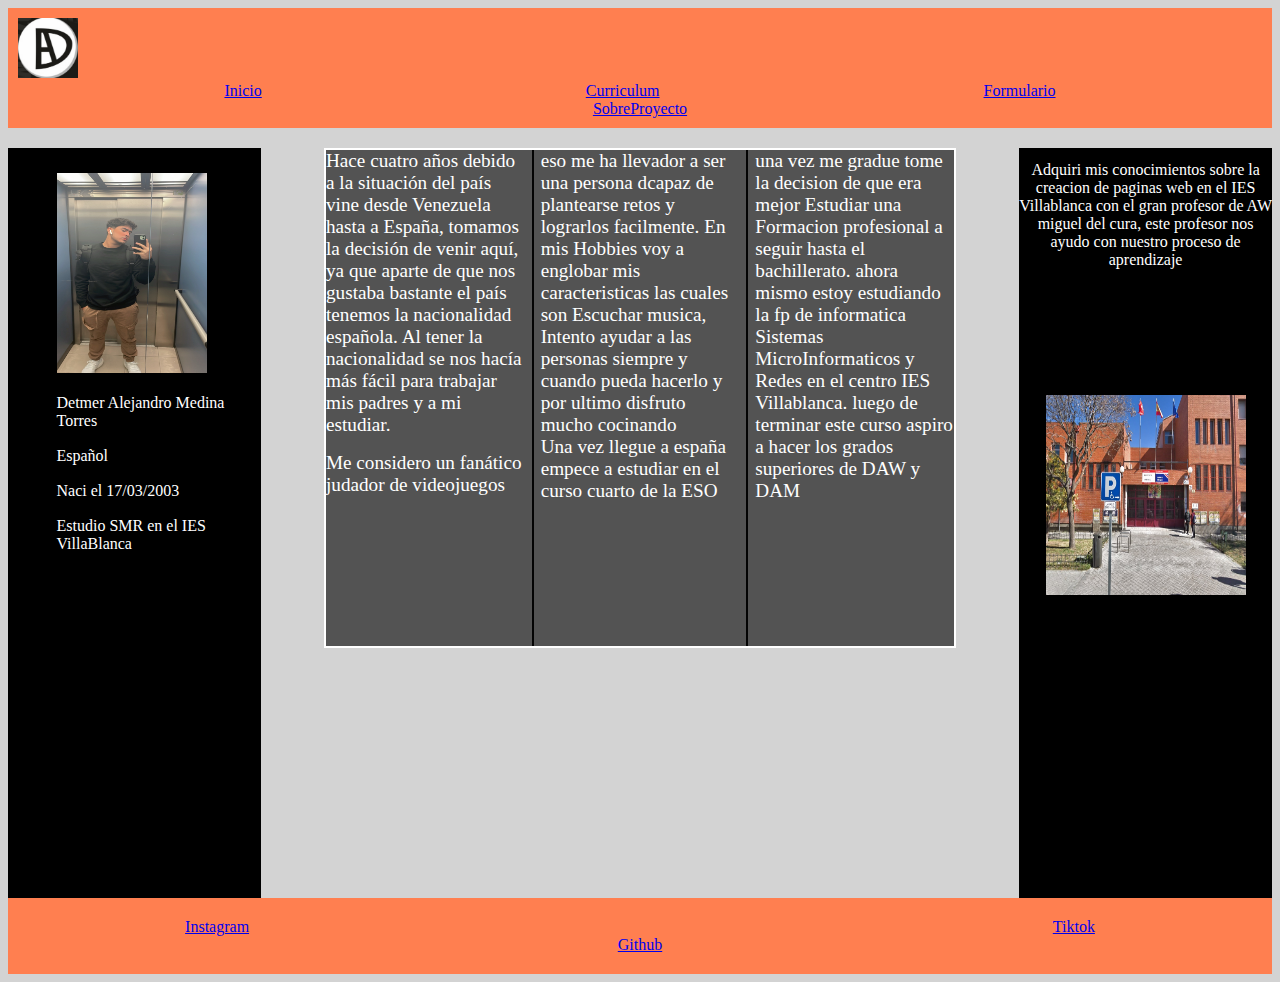
<file: index.html>
<!DOCTYPE html>
<html lang="es">
<head>
    <meta charset="UTF-8">
    <meta http-equiv="X-UA-Compatible" content="IE=edge">
    <meta name="viewport" content="width=device-width, initial-scale=1.0">
    <title>Pagina Principal</title>
    <link rel="stylesheet" href="/css/estilospag.css">
</head>
<body>
    <div class="contenedor">
            <Header>
                <div class="logo"> <img class="logoFoto" src="/IMG/IMG_9427.jpg" alt="Aqui va el Logo"> </div>
                <div class="ICFS">
                    <a href="/index.html" target="_blank"> Inicio</a>
                <a href="/paginas/indexcurri.html" target="_blank"> Curriculum</a>
                <a href="/paginas/indexformu.html" target="_blank"> Formulario</a>
                <a href="/paginas/indexproye.html" target="_blank"> SobreProyecto</a>
                
            </div>
            
        </Header>
        <aside>
            <ul> <li><img class="Foto" src="IMG/27617FFC-9810-4C25-97CA-61F82EBC3DA0.jpg" alt="Foto mia"></li>
                <li>Detmer Alejandro Medina Torres</li>
                <li>Español</li>
                <li>Naci el 17/03/2003</li>
                <li>Estudio SMR en el IES VillaBlanca</li>
                
                
            </ul>
        </aside>
        <main>
            <section class="articles">
                <article>
                    Hace cuatro años debido a la situación del país vine desde Venezuela hasta a España, tomamos la decisión de venir aquí, ya que aparte de que nos gustaba bastante el país tenemos la nacionalidad española. Al tener la nacionalidad se nos hacía más fácil para trabajar mis padres y a mi estudiar.<pre></pre>
                </article>
                <article>
                    Me considero un fanático judador de videojuegos eso me ha llevador a ser una persona dcapaz de plantearse retos y lograrlos facilmente. En mis Hobbies voy a englobar mis caracteristicas las cuales son Escuchar musica, Intento ayudar a las personas siempre y cuando pueda hacerlo y por ultimo disfruto mucho cocinando 
                </article>
                <article>
                    Una vez llegue a españa empece a estudiar en el curso cuarto de la ESO una vez me gradue tome la decision de que era mejor Estudiar una Formacion profesional a seguir hasta el bachillerato. ahora mismo estoy estudiando la fp de informatica Sistemas MicroInformaticos y Redes en el centro IES Villablanca. luego de terminar este curso aspiro a hacer los grados superiores de DAW y DAM
                </article>
                
            </section>
        </main>
        <nav class="ListaVerticalderecha">
            <div class="Navderecha">Adquiri mis conocimientos sobre la creacion de paginas web en el IES Villablanca con el gran profesor de AW miguel del cura, este profesor nos ayudo con nuestro proceso de aprendizaje</div>
            <img class="Foto2" src="IMG/ies-villablanca.jpg" alt="">
        
        </nav>
        <footer> 
            <div>
                <a href="https://www.instagram.com/deetmeer_mt/">Instagram</a>
                <a href="https://www.tiktok.com/@deetmeer">Tiktok</a>
                <a href="https://github.com/Detmermedina?tab=repositories">Github</a>
            </div>
        </footer>
    </div>
</body>
</html>
</file>
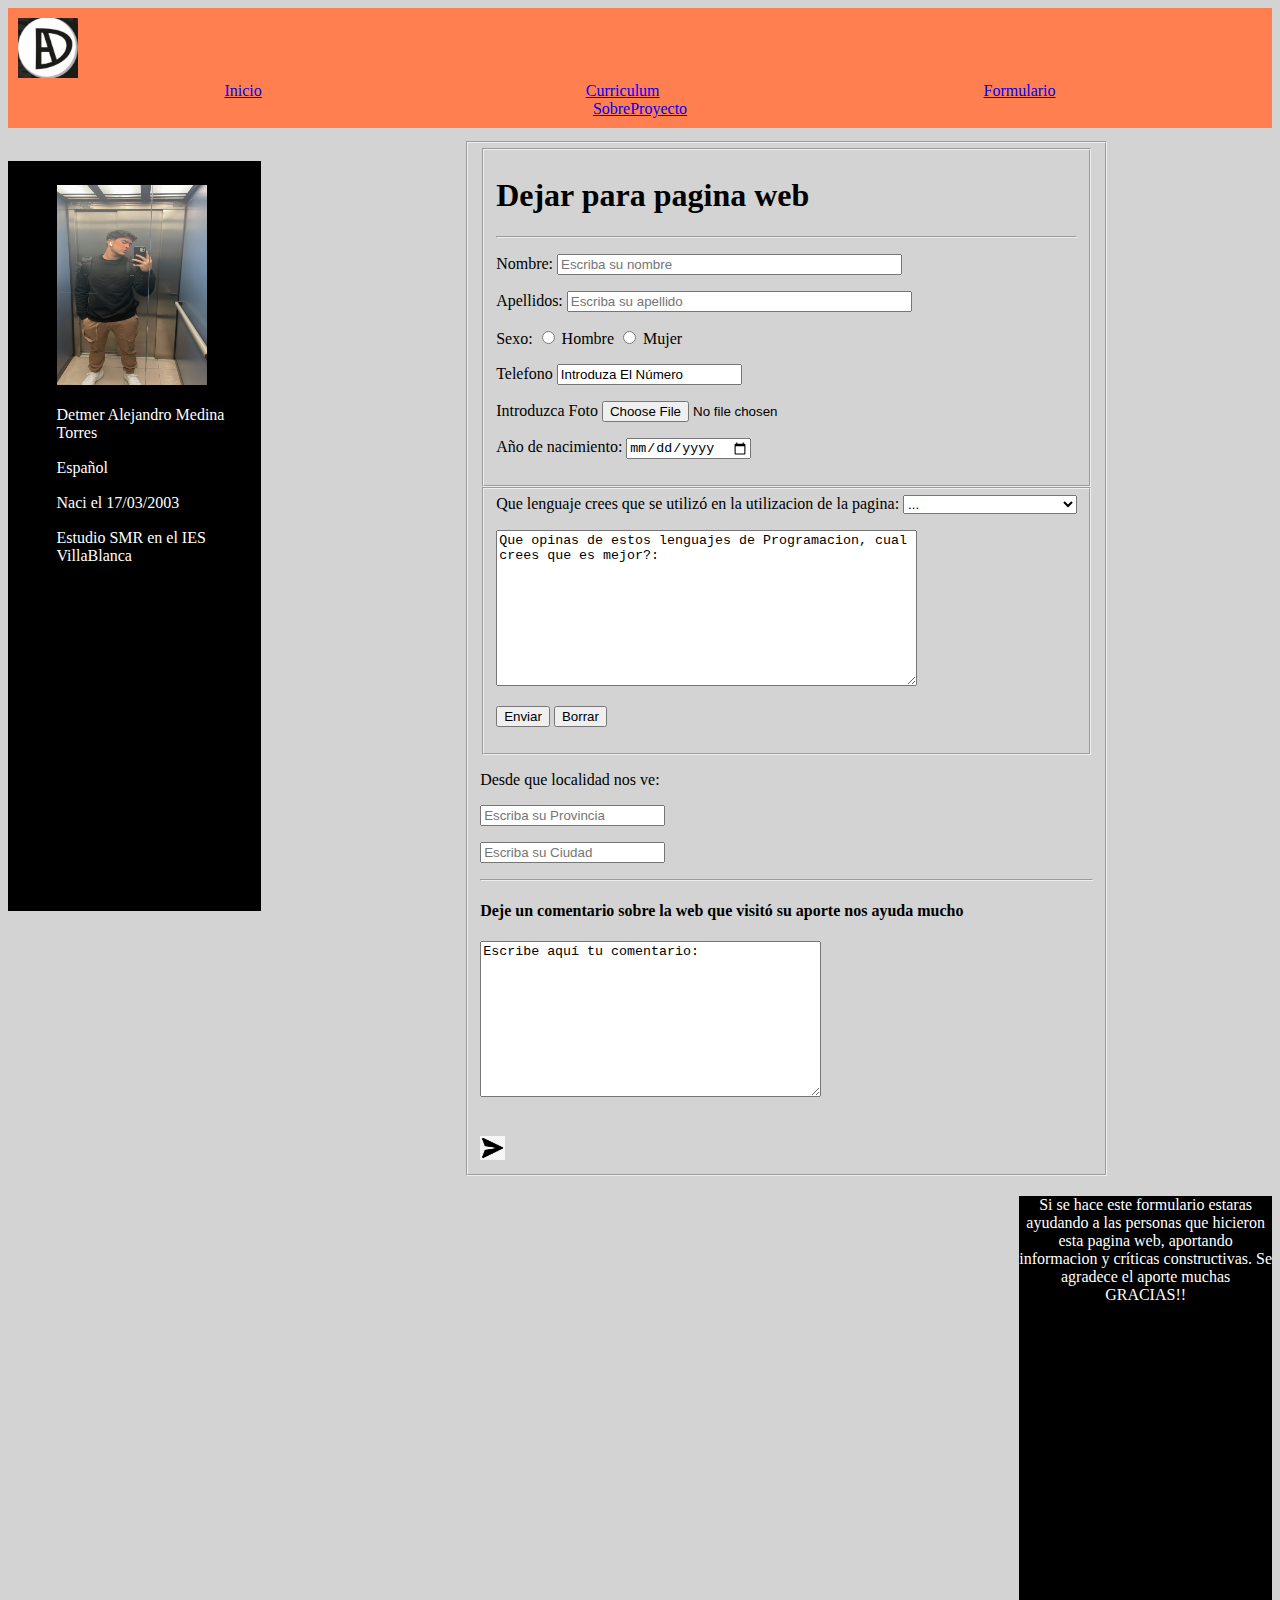
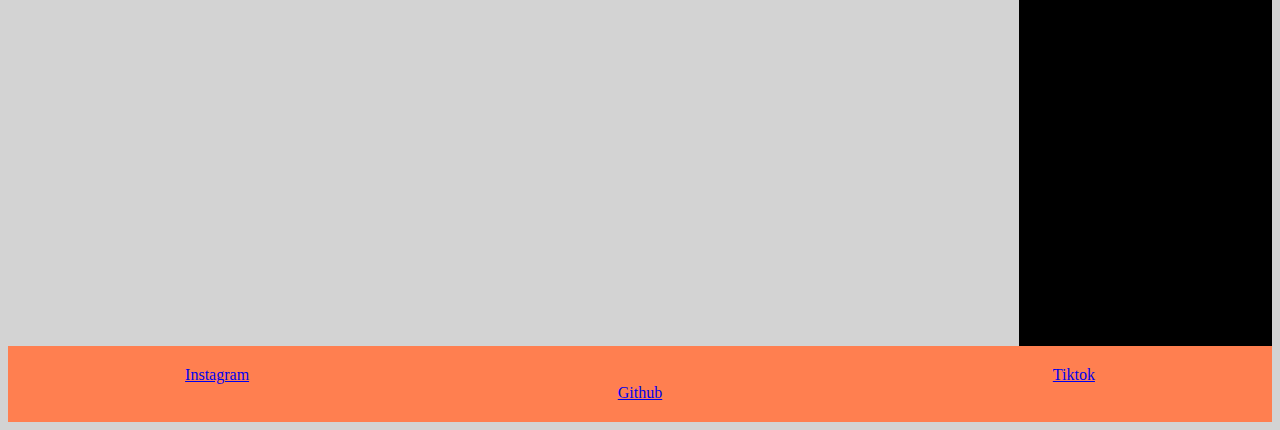
<file: paginas/indexformu.html>
<!DOCTYPE html>
<html lang="es">
<head>
    <meta charset="UTF-8">
    <meta http-equiv="X-UA-Compatible" content="IE=edge">
    <meta name="viewport" content="width=device-width, initial-scale=1.0">
    <title>Formulario 22/23</title>
    <link rel="stylesheet" href="/css/estilosformu.css">
</head>
<body>
    <Header>
        <div class="logo"> <img class="logoFoto" src="/IMG/IMG_9427.jpg" alt="Aqui va el Logo"> </div>
        <div class="ICFS">
            <a href="/index.html" target="_blank"> Inicio</a>
        <a href="/paginas/indexcurri.html" target="_blank"> Curriculum</a>
        <a href="/paginas/indexformu.html" target="_blank"> Formulario</a>
        <a href="/paginas/indexproye.html" target="_blank"> SobreProyecto</a>
    </header>        
    </div>
            <aside>
                <ul> <li><img class="Foto" src="/IMG/27617FFC-9810-4C25-97CA-61F82EBC3DA0.jpg" alt="Foto mia"></li>
                    <li>Detmer Alejandro Medina Torres</li>
                    <li>Español</li>
                    <li>Naci el 17/03/2003</li>
                    <li>Estudio SMR en el IES VillaBlanca</li>
                    
                    
                </ul>
            </aside>
    <main>
        <div class="Contenedoraform">
        <form>
            <fieldset>
            <fieldset>
            <h1 class="tituloform">Dejar para pagina web</h1>
            <hr>
            <p>Nombre: <input type="text" name="nombre" size="40"
            placeholder="Escriba su nombre"> 
         </p>
         <p>Apellidos:
            <input type="text" name="apellidos" size="40"
            placeholder="Escriba su apellido">
            </p>
         <p>Sexo:
            <label><input type="radio" name="hm" value="h"> Hombre </label>
            <label><input type="radio" name="hm" value="m"> Mujer </label>
            </p>
        <p>
            <label>Telefono <input type="text" name="Tlf" value="Introduza El Número"></label>
        </p>

        <p>Introduzca Foto 
                <input type="file">
            </p>
            <p>Año de nacimiento: <input type="date" name="nacido"> </p>

            </fieldset>
        <fieldset>
            
        Que lenguaje crees que se utilizó en la utilizacion de la pagina: <label for="Nhijos"></label>
            <select name="Hijos" id="Nhijos">
                <Option value="0"> ... </Option>
                <Option value="1"> HTML </Option>
                <Option value="2"> HTML y CSS </Option>
                <Option value="3"> CSS </Option>
                <Option value="4"> JavaScript HTML y CSS </Option>
                <Option value="5"> JavaScript  </Option>
                <Option value="6"> Ninguno de los anteriores </Option>
            </select>
        <p><textarea name="comentario" rows="10" cols="50">Que opinas de estos lenguajes de Programacion, cual crees que es mejor?:</textarea></p>
        <p>
            <input type="submit" value="Enviar">
            <input type="reset" value="Borrar">
          </p>
        </fieldset>
        <p>Desde que localidad nos ve:</p>
            <p><input type="text" name="Provincia"
                placeholder="Escriba su Provincia"> </p>
           
            <p><input type="text" name="Ciudad"
            placeholder="Escriba su Ciudad"> </p>
        <hr> 
         <h4>Deje un comentario sobre la web que visitó su aporte nos ayuda mucho </h4>
        <div class="Coment">
            <p><textarea name="comentario" rows="10" cols="40">Escribe aquí tu comentario: </textarea></p>
        </div>
        <div class="enviar">
            <input type="image" src="/IMG/enviar.png" alt="hola"> 
            
        </div>

    </fieldset>
        
      </form>
    </div>
    </main>
    <nav class="ListaVerticalderecha">
        <div class="Navderecha"> Si se hace este formulario estaras ayudando a las personas que hicieron esta pagina web, aportando informacion y críticas constructivas. Se agradece el aporte muchas GRACIAS!!</div>
    
    </nav>

    <footer> 
        <div>
            <a href="https://www.instagram.com/deetmeer_mt/">Instagram</a>
            <a href="https://www.tiktok.com/@deetmeer">Tiktok</a>
            <a href="https://github.com/Detmermedina?tab=repositories">Github</a>
        </div>
    </footer>

</body>
</html>
</file>
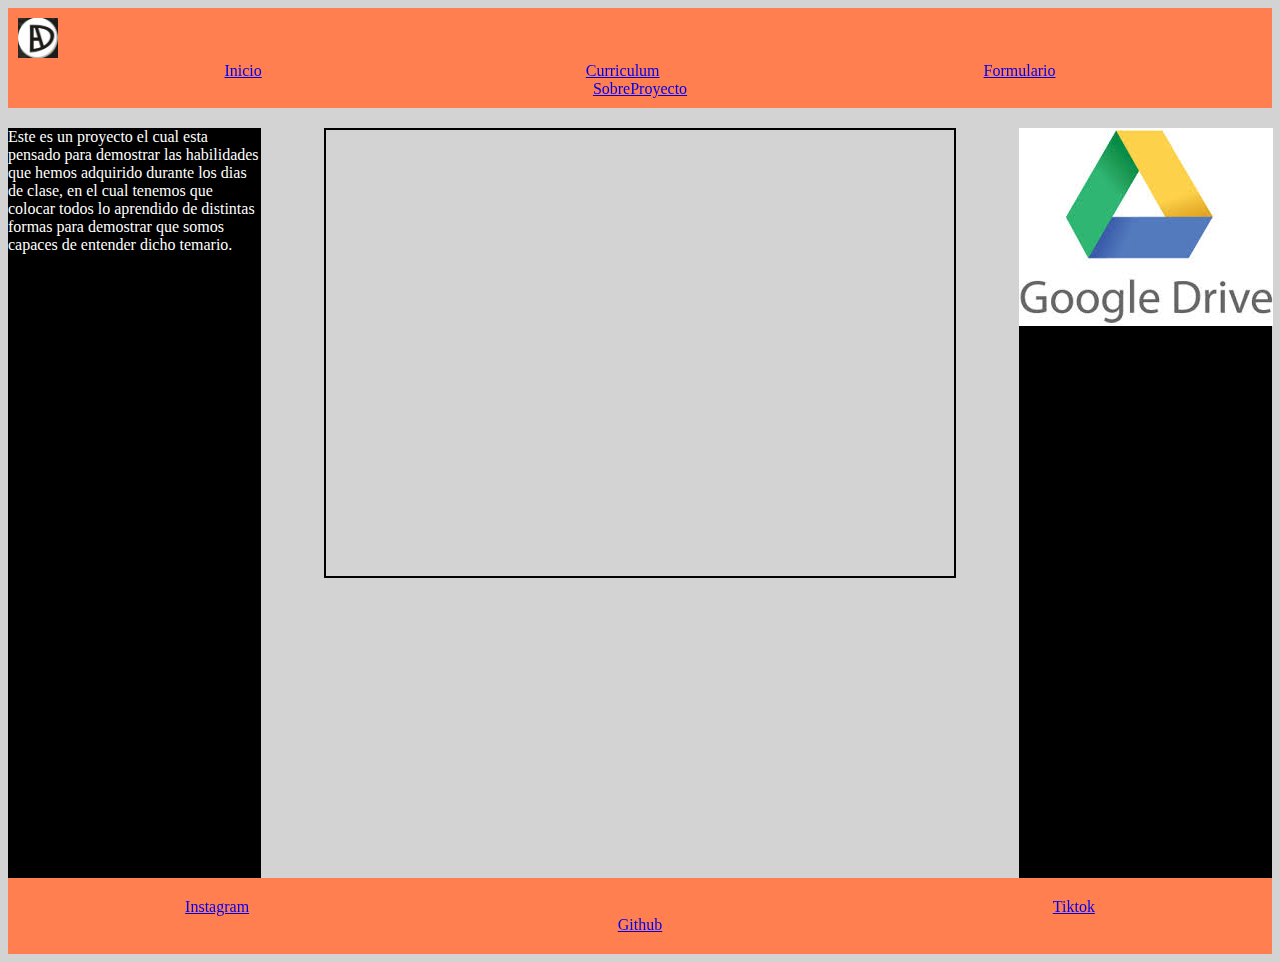
<file: paginas/indexproye.html>
<!DOCTYPE html>
<html lang="es">
<head>
    <meta charset="UTF-8">
    <meta http-equiv="X-UA-Compatible" content="IE=edge">
    <meta name="viewport" content="width=device-width, initial-scale=1.0">
    <title>Sobre El Proyecto</title>
    <link rel="stylesheet" href="/css/estilosproye.css">

</head>
<body>
    <Header>
        <div class="logo"> <img class="logoFoto" src="/IMG/IMG_9427.jpg" alt="Aqui va el Logo"> </div>
        <div class="ICFS">
            <a href="/index.html" target="_blank"> Inicio</a>
        <a href="/paginas/indexcurri.html" target="_blank"> Curriculum</a>
        <a href="/paginas/indexformu.html" target="_blank"> Formulario</a>
        <a href="/paginas/indexproye.html" target="_blank"> SobreProyecto</a>
        
    </Header>
    </div>
    <aside>
        Este es un proyecto el cual esta pensado para demostrar las habilidades que hemos adquirido durante los dias de clase, en el cual tenemos que colocar todos lo aprendido de distintas formas para demostrar que somos capaces de entender dicho temario.
    </aside>
    <main>
    <div class="video">
        <iframe width="560" height="315" src="https://www.youtube.com/embed/8miL_k2SV6M" title="YouTube video player" frameborder="0" allow="accelerometer; autoplay; clipboard-write; encrypted-media; gyroscope; picture-in-picture" allowfullscreen></iframe>
    </div>
    </main>

    <nav class="ListaVerticalderecha">
        <div class="Navderecha"> 
           <a href="https://docs.google.com/document/d/1xwORRznuUWf5gbllrR0OCrT37jhI2NBK/edit?usp=sharing&ouid=115445551304388887806&rtpof=true&sd=true"><img src="/IMG/drive.jpg" alt="nada"></a> 

        </div>
    
    </nav>
    <footer> 
        <div>
            <a href="https://www.instagram.com/deetmeer_mt/">Instagram</a>
            <a href="https://www.tiktok.com/@deetmeer">Tiktok</a>
            <a href="https://github.com/Detmermedina?tab=repositories">Github</a>
        </div>
    </footer>
</body>
</html>
</file>
<file: css/estilospag.css>
* {
    -webkit-box-sizing: border-box;
    box-sizing: border-box;
}
body{
    background-color: lightgray;
}
header{
    background-color: coral;
    color: black;
    padding: 10px;
    text-align: center;
    word-spacing: 20em;
}
div.logo{
    text-align: left;
}
div.ICFS{
    text-align: center;
    display: inline;
}
.contenedor{
    width: 100%;
}
aside{
    background-color: black;
    color: rgb(255, 255, 255);
    height: 750px;
    width: 20%;
    float: left;
    margin-top: 20px;

}
aside li{
    list-style-type: none;
    padding: 4%;
}

section.articles{ 
    border: 2px solid;
    height: 500px;
    width: 50%;
    float: left;
    margin-left: 5%;
    margin-top: 20px;
    column-count: 3;
    column-rule: 2px rgb(3, 3, 3) solid;
    background-color: rgb(83, 83, 83);
    color: rgb(255, 255, 255);
    
}
article{
    font-size: larger;

}

nav.ListaVerticalderecha{
    background-color: black;
    color: white;
    height: 750px ;
    width: 20%;
    float: right;
    margin-top: 20px;
    text-align: center;
    
}
footer div{
    background-color:coral  ;
    color: black;
    text-align: center;
    clear: both;
    padding: 20px;
    margin-top: 42%;
    word-spacing: 50em;
}
img.logoFoto{
    height: 60px;
    width: 60px;
}
img.Foto{
    height: 200px;
    width: 150px;
}
img.Foto2{
    height: 200px;
    width: 200px;
    margin-top: 50%;
}
div.Navderecha{
    margin-top: 5%;
}
</file>
<file: css/estilosformu.css>
* {
    -webkit-box-sizing: border-box;
    box-sizing: border-box;
}
body{
    background-color: lightgray;
}
header{
    background-color:coral;
    color: black;
    padding: 10px;
    text-align: center;
    word-spacing: 20em;
    margin-bottom: 1%;
}
div.logo{
    text-align: left;
}
div.ICFS{
    text-align: center;
    display: inline;
}
.contenedor{
    width: 100%;
}
main section{ 
    height: 600px;
    width: 60%;
    padding: 0px;
    float: left;
    margin-left: 5%;
    margin-top: 20px;
    font-family: Arial, Helvetica, sans-serif;
    font-size: medium;
    

}
article{
    font-size: larger;

}
img.logoFoto{
    height: 60px;
    width: 60px;
}
img.Foto{
    height: 200px;
    width: 150px;
}

h1.tituloform{
    text-align: left;
}
aside{
    background-color: black;
    color: rgb(255, 255, 255);
    height: 750px ;
    width: 20%;
    float: left;
    margin-top: 20px;
   
}
aside li{
    list-style-type: none;
    padding: 4%;
}
.Coment textarea{
    margin-bottom: 3%;
}

.enviar input{
    height: 4%;
    width: 4%;
}
nav.ListaVerticalderecha{
    background-color: black;
    color: white;
    height: 750px ;
    width: 20%;
    float: right;
    margin-top: 20px;
    text-align: center;
    
}
form{
width: 900%;
max-width: 900px;
margin: 0 auto;
display: flex;
flex-direction: column;
justify-content: center;
align-items: center;
float: left;
margin-left: 6%;
}
footer div{
    background-color:coral  ;
    color: black;
    text-align: center;
    clear: both;
    padding: 20px;
    margin-top: 42%;
    word-spacing: 50em;
}
</file>
<file: css/estilosproye.css>
* {
    -webkit-box-sizing: border-box;
    box-sizing: border-box;
}
body{
    background-color: lightgray;
}
header{
    background-color:coral;
    color: black;
    padding: 10px;
    text-align: center;
    word-spacing: 20em;
}
aside{
    background-color: black;
    color: white;
    height: 750px;
    width: 20%;
    float: left;
    margin-top: 20px;
}
div.logo{
    text-align: left;
}
div.ICFS{
    text-align: center;
    display: inline;
}
.contenedor{
    width: 100%;
}
img.logoFoto{
    height: 40px;
    width: 40px;
}
main{ 
    border: 2px solid;
    height: 450px;
    width: 50%;
    padding: 0px;
    float: left;
    margin-left: 5%;
    margin-top: 20px;

}
footer div{
    background-color:coral;
    color: white;
    text-align: center;
    clear: both;
    padding: 20px;
    margin-top: 43%;
    word-spacing: 50em;
}
nav.ListaVerticalderecha{
    background-color: black;
    color: white;
    height: 750px ;
    width: 20%;
    float: right;
    margin-top: 20px;
    text-align: center;
    
}
iframe{
   margin-top: 10px;
   margin-left: 20px;
   margin-right: 20px;

}
</file>
